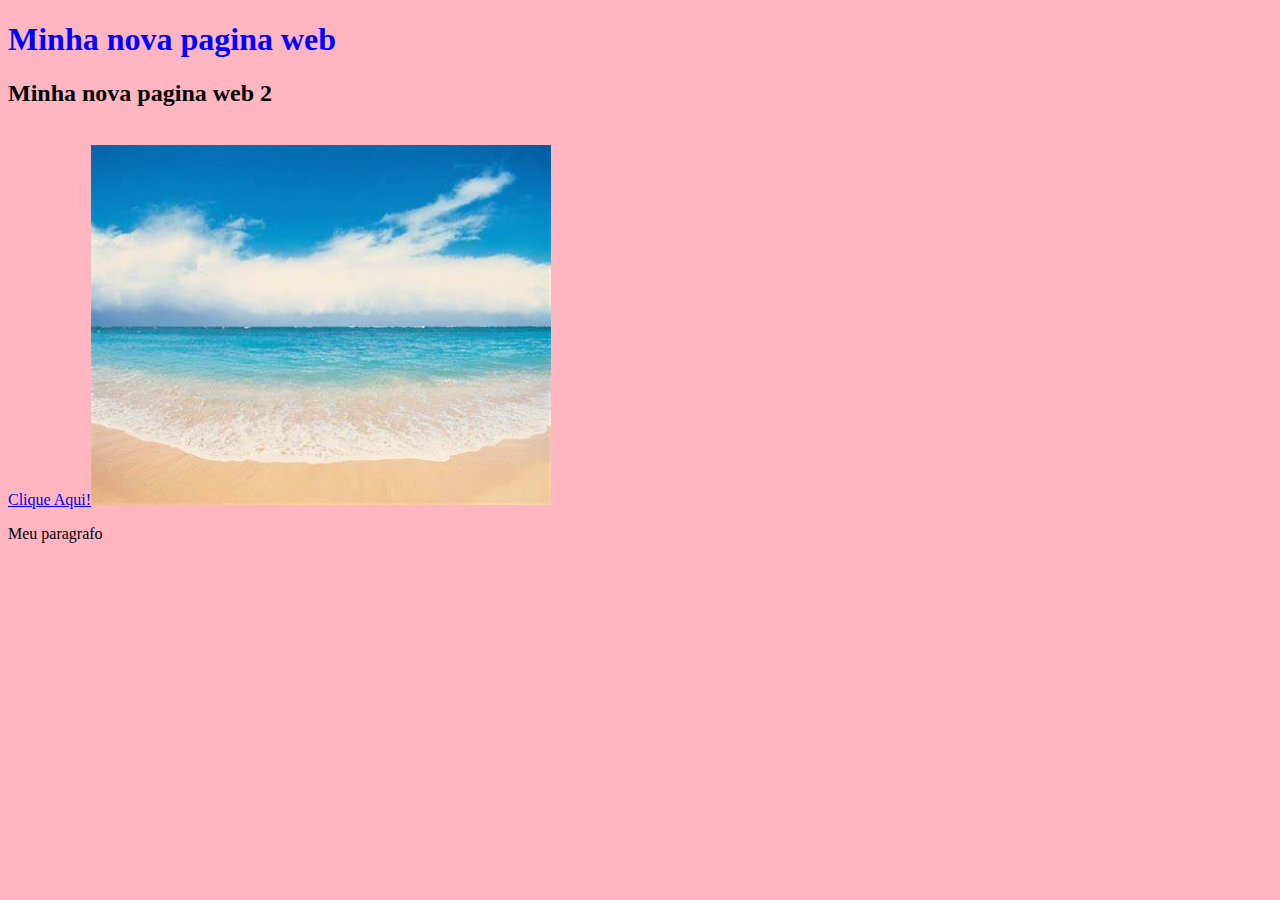
<file: index.html>
<!DOCTYPE html>
<html>
<head>
<title> SALVE PRA GERAL</title>
</head> 
<body style= "background:lightpink;">
<h1 style="color:blue;">Minha nova pagina web</h1>
<h2>Minha nova pagina web 2</h2>

<br>
<a href="https://globo.com">Clique Aqui!<img src="imagem2.png" alt="Meus cachorros" width="460" height="360"></img></a>
<p>Meu paragrafo</p>
</body>
</html>
</file>
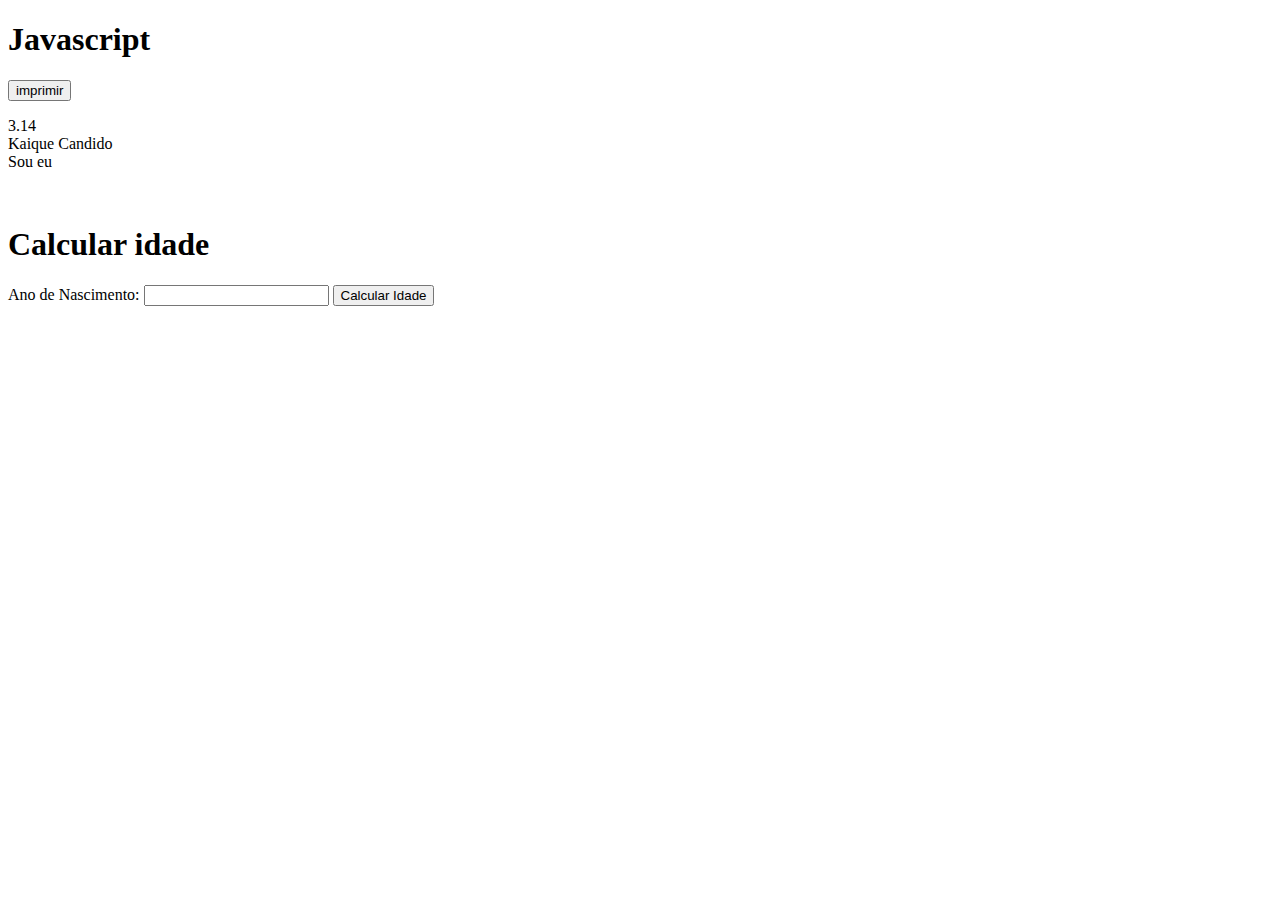
<file: atividadecalculadoraidade.html>
<!DOCTYPE html>
<html>
    <head>
        <script>
            function calcularidade(){
                const anoNascimento = document.getElementById('anoNascimento').value;
                const anoAtual = new Date().getFullYear();
                const Idade = anoAtual - anoNascimento;
                document.getElementById('resultado').innerText = "Você tem " + Idade + " anos.";
            }
        </script>  
    </head>   
<body>
    <h1>Javascript</h1>
<!--
    <button type="button" onclick ="document.write(5+6)">execute</button>
-->
    <button type="button" onclick ="window.print()">imprimir</button>
    <p id="demo1"></p>
    <script>
        const pi = 3.14;
        let pessoa = "Kaique Candido";
        let responde = "Sou eu ";

        document.getElementById("demo1").innerHTML = pi + "<br>" + pessoa +"<br>"+ responde; 
    </script>
    <!--função
    <script>
        let a,b,c,d;
        a=5;
        b=10;
        c=20;
        d= a+b+c;
        document.getElementById("demo1").innerHTML = d;
    </script>
-->
<!--script>
    window.alert(5+6);
</script>
-->   

<br>
<h1>Calcular idade</h1>
<label for ="anoNascimento">Ano de Nascimento:</label>
<input type="number" id="anoNascimento" name="anoNascimento"></input>
<button onclick="calcularIdade()">Calcular Idade</button>
<p id="resultado"></p>


</body>    
</html>
</file>
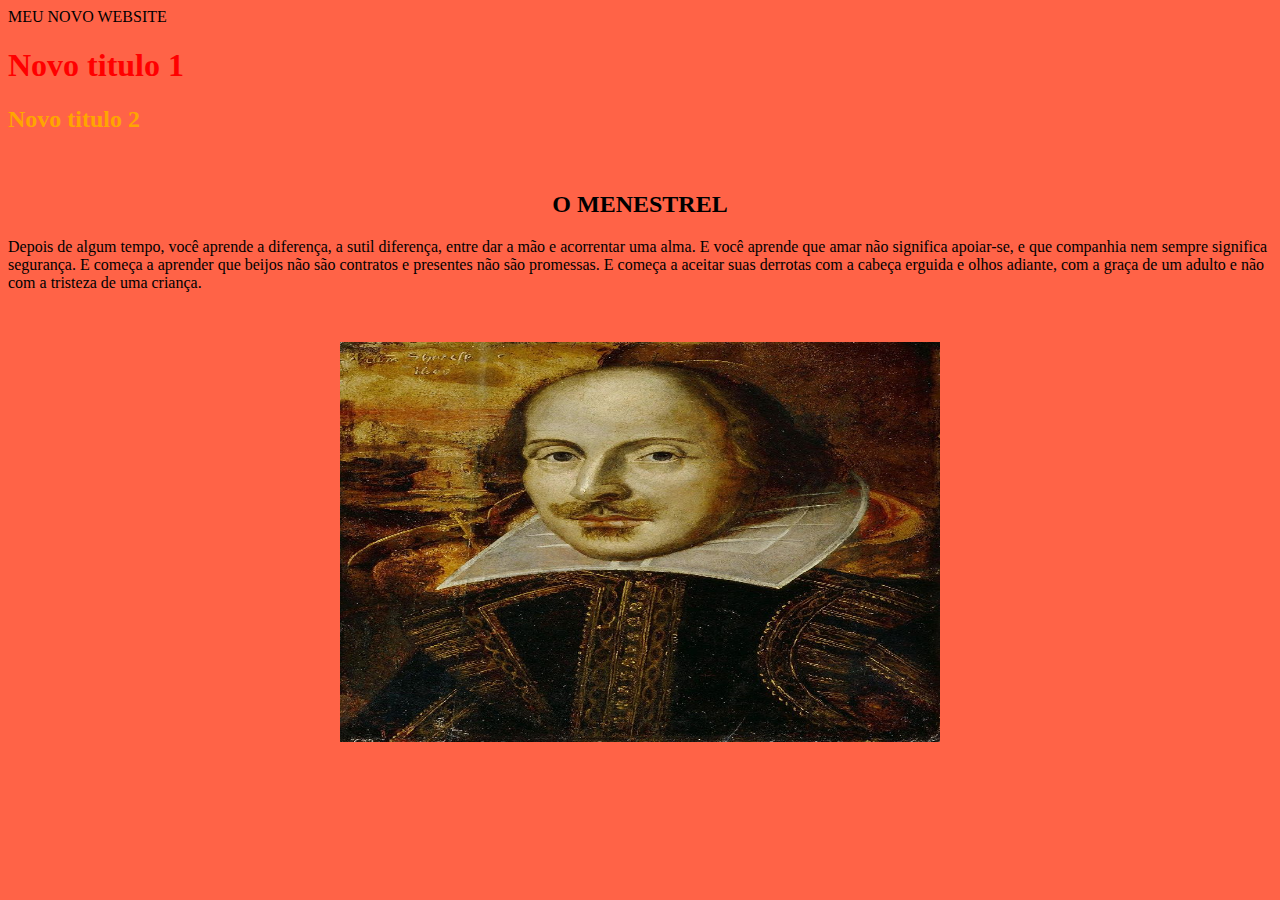
<file: home.html>
<!DOCTYPE html>
<html>
<header>MEU NOVO WEBSITE
<style>
h1 {color: red;}
</style>
</header> 
<body style= "background:tomato;">
<h1>Novo titulo 1</h1>
<h2 style="color:orange;">Novo titulo 2</h2>
<br>
<h2><center><b>O MENESTREL</b></center></h2>
<p> Depois de algum tempo, você aprende a diferença, a sutil diferença, entre dar a mão e acorrentar uma alma. E você aprende que amar não significa apoiar-se, e que companhia nem sempre significa segurança. E começa a aprender que beijos não são contratos e presentes não são promessas. E começa a aceitar suas derrotas com a cabeça erguida e olhos adiante, com a graça de um adulto e não com a tristeza de uma criança.<p>
<br>
<a href="https://www.pensador.com/"><center><img src="img1.jpg" alt="William Shakespeare" width="600" height="400"></center></img></a>
<br>
<br>
</body>
</html>
</file>
